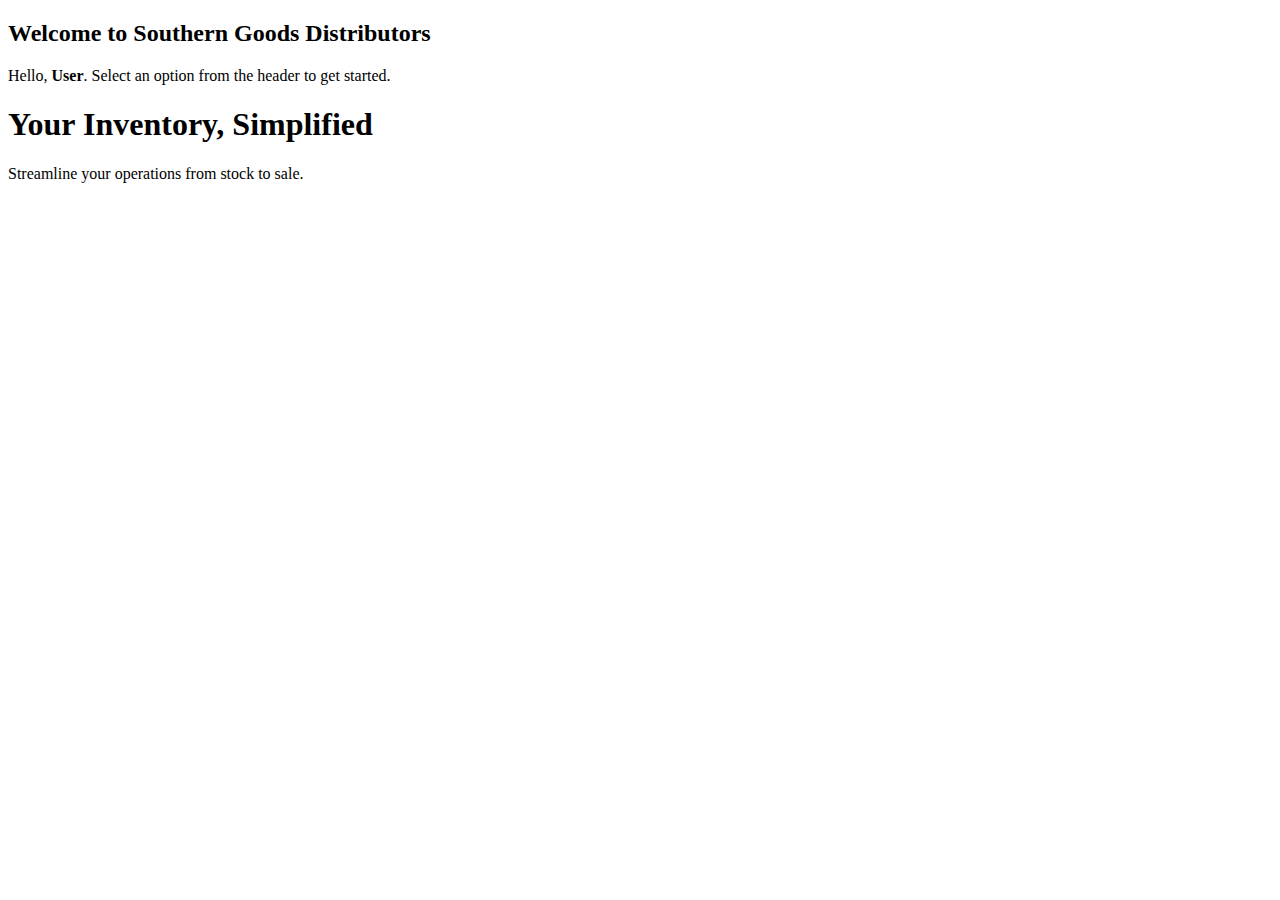
<file: target/classes/index.html>
<!DOCTYPE html>
<html lang="en" xmlns:th="http://www.thymeleaf.org" xmlns:sec="http://www.thymeleaf.org/extras/spring-security">
<head th:replace="~{fragments/head :: page-head(title='Welcome')}"></head>
<body>
<div th:replace="~{fragments/header :: page-header}"></div>
<main class="section">
    <div class="container">
        <h2>Welcome to Southern Goods Distributors</h2>
        <p>Hello, <strong sec:authentication="name">User</strong>. Select an option from the header to get started.</p>

        <div class="hero-section">
            <h1>Your Inventory, Simplified</h1>
            <p>Streamline your operations from stock to sale.</p>
        </div>
    </div>
</main>
</body>
</html>
</file>
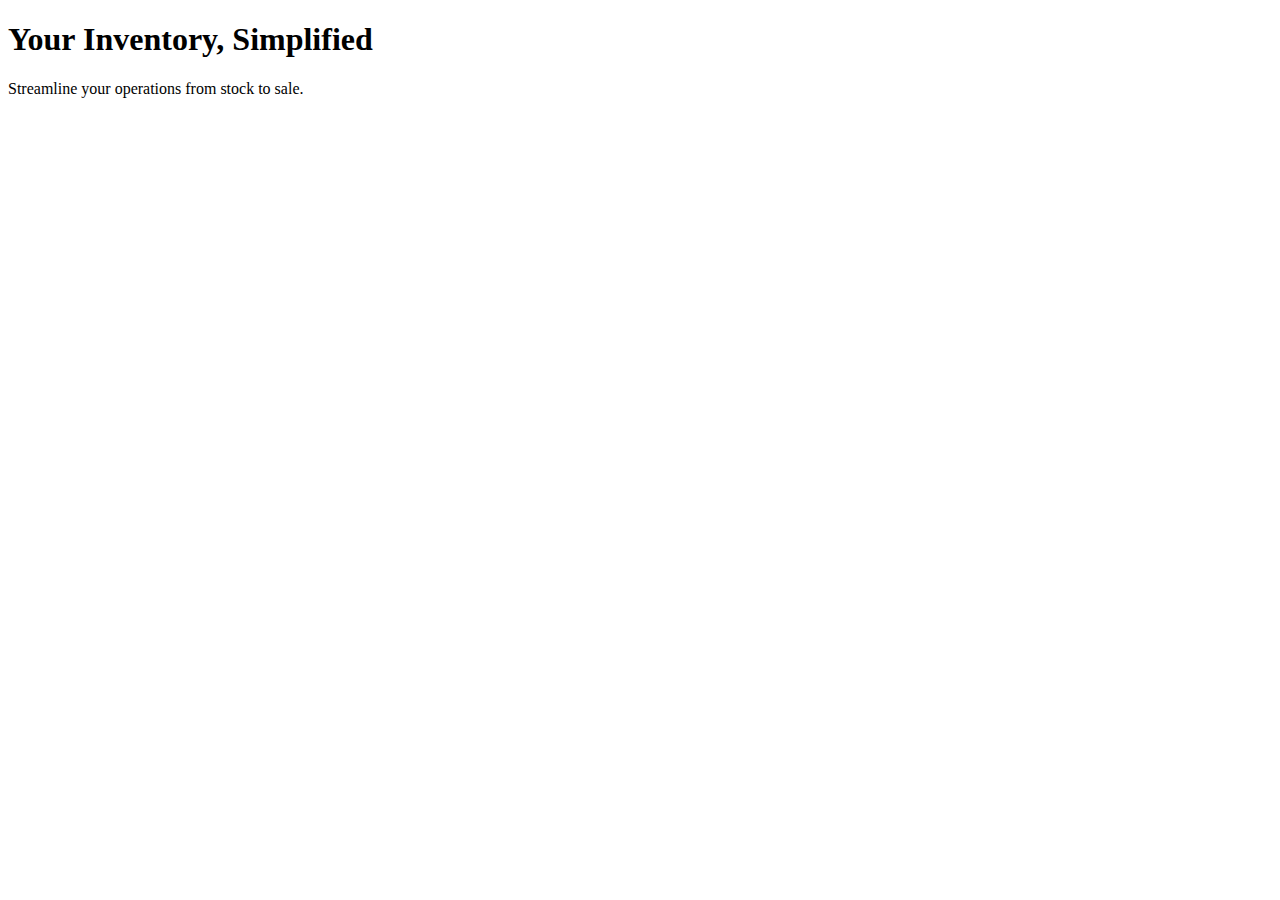
<file: target/classes/templates/index.html>
<!DOCTYPE html>
<html lang="en" xmlns:th="http://www.thymeleaf.org" xmlns:sec="http://www.thymeleaf.org/extras/spring-security">
<head th:replace="~{fragments/head :: page-head(title='Welcome')}"></head>
<body class="hero-bg"> <div th:replace="~{fragments/header :: page-header}"></div>

<main class="hero-section">
    <div class="container">
        <h1>Your Inventory, Simplified</h1>
        <p>Streamline your operations from stock to sale.</p>
    </div>
</main>

<div th:replace="~{fragments/footer :: page-footer}"></div>

</body>
</html>
</file>
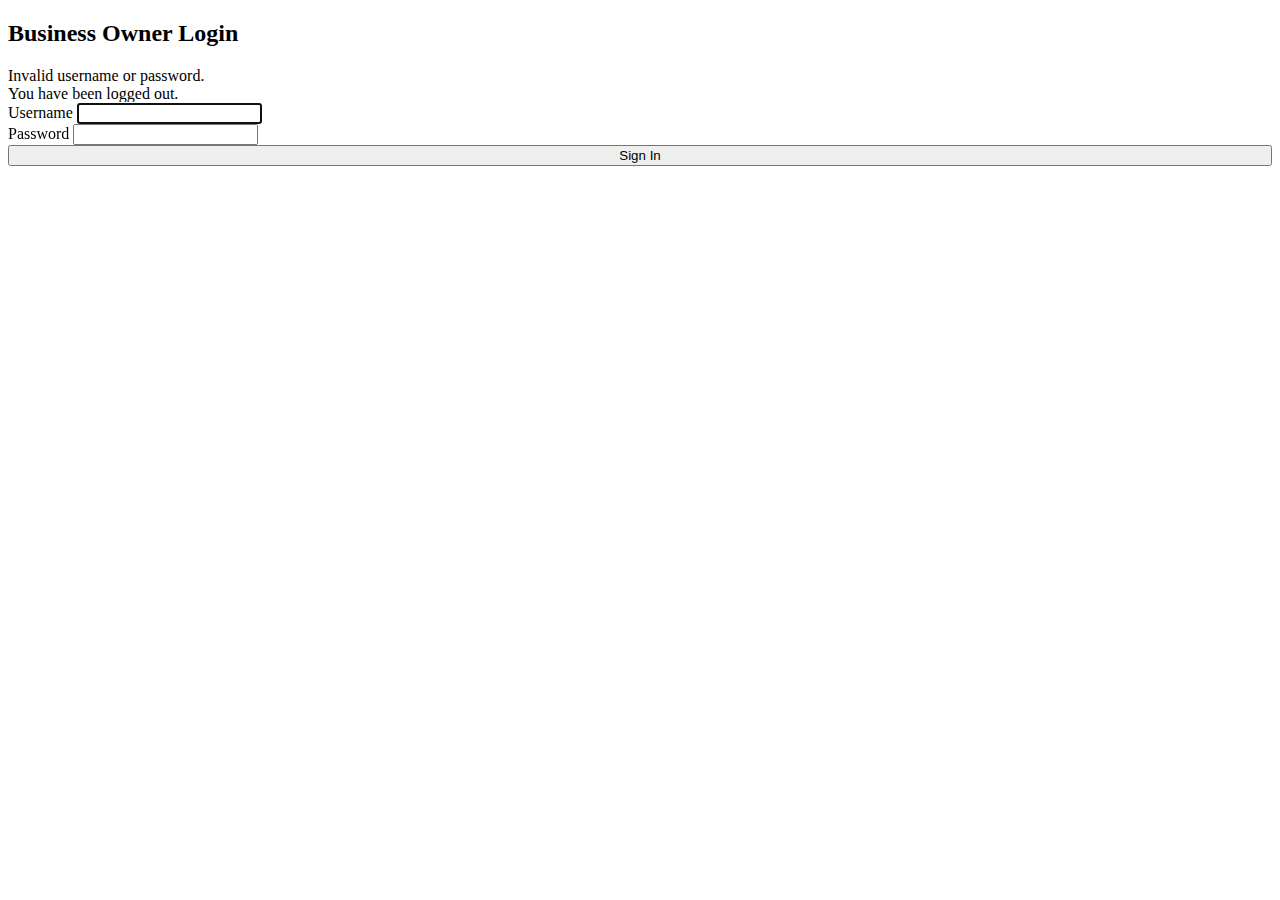
<file: target/classes/templates/login.html>
<!DOCTYPE html>
<html lang="en" xmlns:th="http://www.thymeleaf.org">
<head th:replace="~{fragments/head :: page-head(title='Login')}"></head>
<body>
<div class="login-container">
    <h2>Business Owner Login</h2>

    <div th:if="${param.error}" class="alert alert-danger">
        Invalid username or password.
    </div>
    <div th:if="${param.logout}" class="alert alert-success">
        You have been logged out.
    </div>

    <form th:action="@{/login}" method="post">
        <div class="form-group">
            <label for="username">Username</label>
            <input type="text" id="username" name="username" required autofocus>
        </div>
        <div class="form-group">
            <label for="password">Password</label>
            <input type="password" id="password" name="password" required>
        </div>
        <button type="submit" class="btn" style="width: 100%;">Sign In</button>
    </form>
</div>
</body>
</html>
</file>
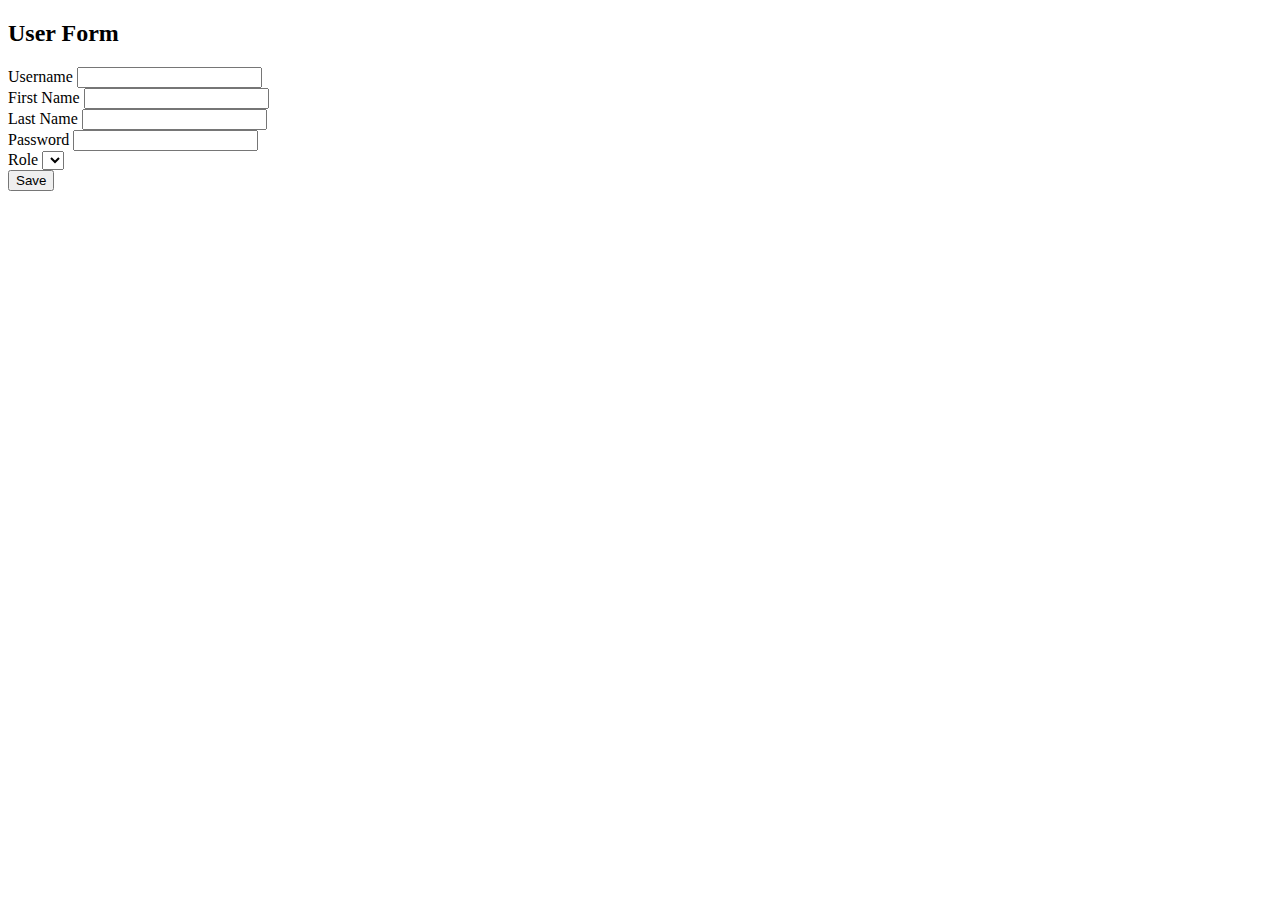
<file: target/classes/templates/user-form.html>
<!DOCTYPE html>
<html lang="en" xmlns:th="http://www.thymeleaf.org">
<head th:replace="~{fragments/head :: page-head(title='User Form')}"></head>
<body>
<div th:replace="~{fragments/header :: page-header}"></div>
<main class="section">
    <div class="container">
        <h2>User Form</h2>
        <form th:action="@{/users/save}" th:object="${user}" method="post">
            <div class="form-group">
                <label for="username">Username</label>
                <input type="text" id="username" th:field="*{username}" class="form-control" />
            </div>
            <div class="form-group">
                <label for="firstName">First Name</label>
                <input type="text" id="firstName" th:field="*{firstName}" class="form-control" />
            </div>
            <div class="form-group">
                <label for="lastName">Last Name</label>
                <input type="text" id="lastName" th:field="*{lastName}" class="form-control" />
            </div>
            <div class="form-group">
                <label for="password">Password</label>
                <input type="password" id="password" th:field="*{password}" class="form-control" />
            </div>
            <div class="form-group">
                <label for="role">Role</label>
                <select id="role" th:field="*{role}" class="form-control">
                    <option th:each="role : ${roles}" th:value="${role.id}" th:text="${role.name}"></option>
                </select>
            </div>
            <button type="submit" class="btn">Save</button>
        </form>
    </div>
</main>
</body>
</html>
</file>
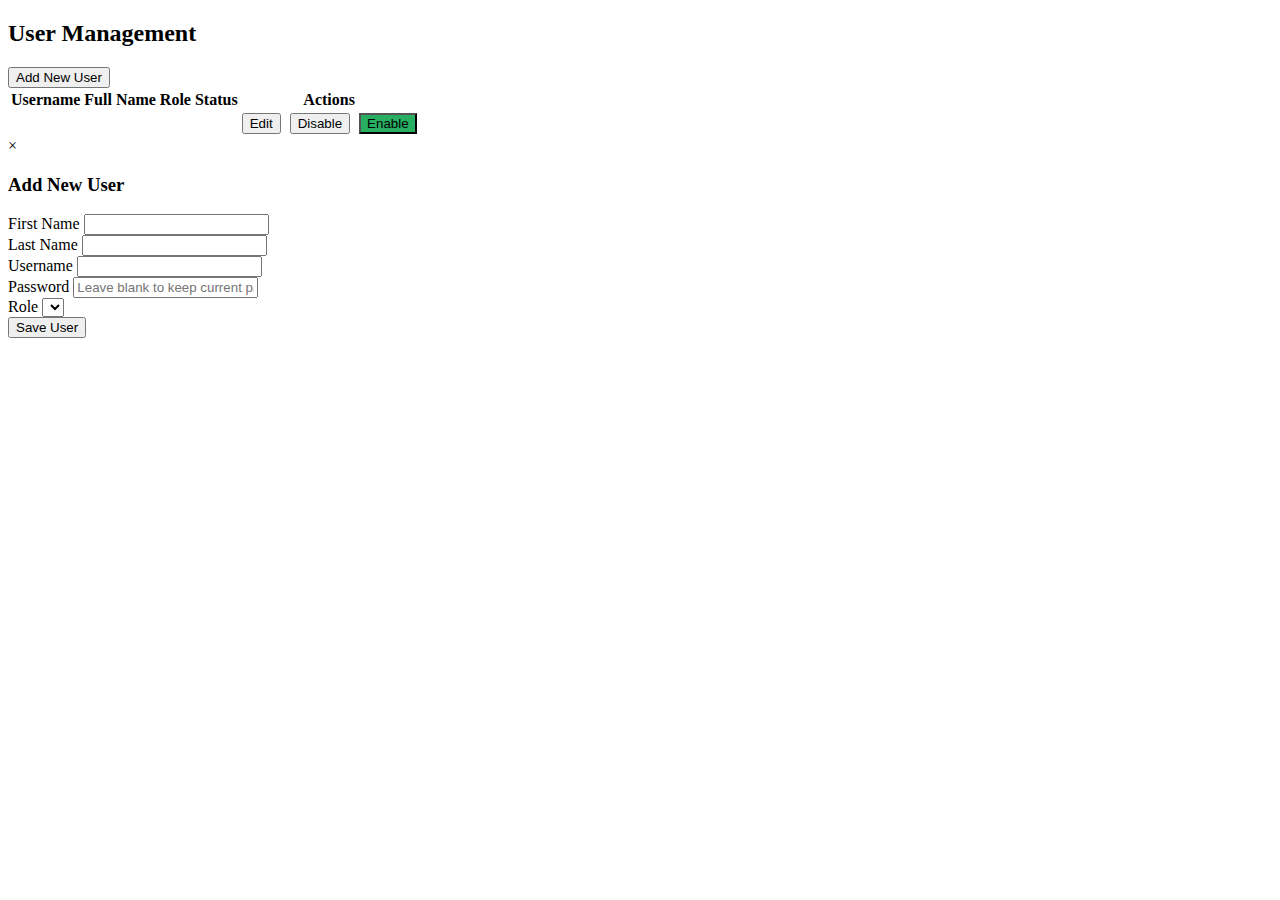
<file: target/classes/templates/users.html>
<!DOCTYPE html>
<html lang="en" xmlns:th="http://www.thymeleaf.org">
<head th:replace="~{fragments/head :: page-head(title='User Management')}"></head>
<body>

<div th:replace="~{fragments/header :: page-header}"></div>

<main>
    <div class="container">
        <h2>User Management</h2>
        <button class="btn" onclick="openUserModal()">Add New User</button>

        <table class="user-table">
            <thead>
            <tr>
                <th>Username</th>
                <th>Full Name</th>
                <th>Role</th>
                <th>Status</th>
                <th>Actions</th>
            </tr>
            </thead>
            <tbody>
            <tr th:each="user : ${users}">
                <td th:text="${user.username}"></td>
                <td th:text="${user.firstName + ' ' + user.lastName}"></td>
                <td th:text="${user.role != null ? user.role.name : 'N/A'}"></td> <td th:text="${user.enabled ? 'Enabled' : 'Disabled'}"></td>
                <td>
                    <button th:attr="data-id=${user.id}" class="btn btn-secondary edit-btn">Edit</button>

                    <form th:if="${user.enabled}" th:action="@{/users/disable/{id}(id=${user.id})}" method="post" style="display:inline; margin-left: 5px;">
                        <button type="submit" class="btn btn-danger">Disable</button>
                    </form>

                    <form th:unless="${user.enabled}" th:action="@{/users/enable/{id}(id=${user.id})}" method="post" style="display:inline; margin-left: 5px;">
                        <button type="submit" class="btn" style="background-color: #27ae60;">Enable</button> </form>
                </td>
            </tr>
            </tbody>
        </table>
    </div>
</main>

<div id="userModal" class="modal">
    <div class="modal-content">
        <span class="close" onclick="closeUserModal()">&times;</span>
        <h3 id="modalTitle">Add New User</h3>
        <form id="userForm" th:action="@{/users/save}" th:object="${user}" method="post">
            <input type="hidden" id="id" th:field="*{id}" />

            <div class="form-group">
                <label for="firstName">First Name</label>
                <input type="text" id="firstName" th:field="*{firstName}" required />
            </div>
            <div class="form-group">
                <label for="lastName">Last Name</label>
                <input type="text" id="lastName" th:field="*{lastName}" required />
            </div>
            <div class="form-group">
                <label for="username">Username</label>
                <input type="text" id="username" th:field="*{username}" required />
            </div>
            <div class="form-group">
                <label for="password">Password</label>
                <input type="password" id="password" th:field="*{password}" placeholder="Leave blank to keep current password" />
            </div>
            <div class="form-group">
                <label for="role">Role</label>
                <select id="role" th:field="*{role.id}" required>
                    <option th:each="roleOpt : ${roles}" th:value="${roleOpt.id}" th:text="${roleOpt.name}"></option>
                </select>
            </div>
            <button type="submit" class="btn">Save User</button>
        </form>
    </div>
</div>

<script>
    const modal = document.getElementById('userModal');
    const form = document.getElementById('userForm');
    const modalTitle = document.getElementById('modalTitle');

    function openUserModal() {
        form.reset();
        document.getElementById('id').value = ''; // Ensure ID is cleared
        document.getElementById('password').placeholder = 'Password is required for new user'; // Adjust placeholder
        modalTitle.textContent = 'Add New User';
        form.action = '/users/save';
        modal.style.display = "block";
    }

    function closeUserModal() {
        modal.style.display = "none";
    }

    function openEditModal(userId) {
        fetch('/users/edit/' + userId)
            .then(response => {
                if (!response.ok) { throw new Error('Network response was not ok'); }
                return response.json();
            })
            .then(user => {
                modalTitle.textContent = 'Edit User';
                form.action = '/users/save'; // Action remains the same for save

                document.getElementById('id').value = user.id;
                document.getElementById('firstName').value = user.firstName || ''; // Handle potential nulls
                document.getElementById('lastName').value = user.lastName || '';
                document.getElementById('username').value = user.username || '';
                document.getElementById('role').value = user.role ? user.role.id : ''; // Handle null role
                document.getElementById('password').value = ''; // Clear password field for edits
                document.getElementById('password').placeholder = 'Leave blank to keep current password'; // Reset placeholder

                modal.style.display = 'block';
            })
            .catch(error => {
                console.error('Error fetching user data:', error);
                alert('Could not load user data. Please try again.');
            });
    }

    document.querySelectorAll('.edit-btn').forEach(button => {
        button.addEventListener('click', function() {
            const userId = this.getAttribute('data-id');
            openEditModal(userId);
        });
    });

    window.onclick = function(event) {
        if (event.target === modal) {
            closeUserModal();
        }
    }
</script>

</body>
</html>
</file>
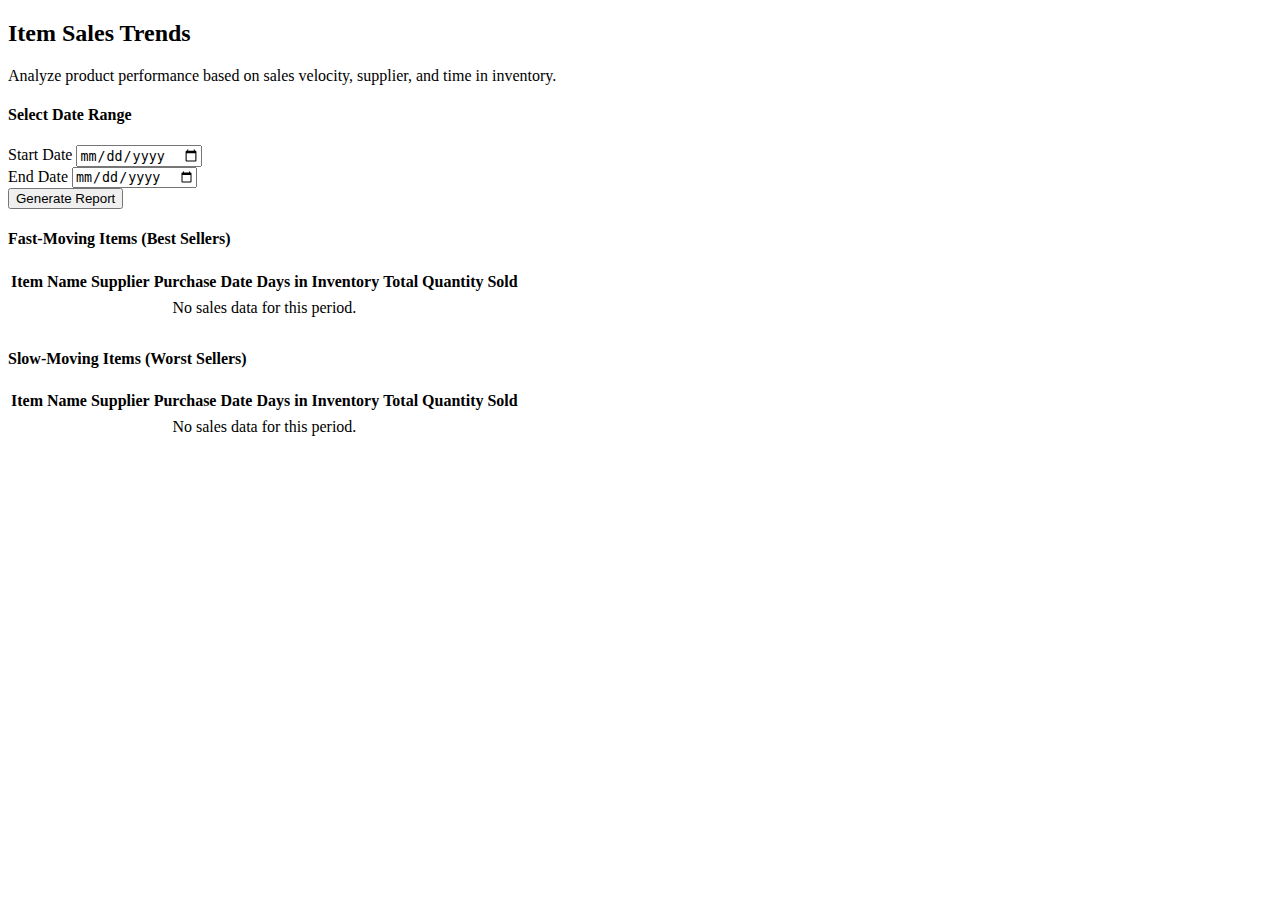
<file: src/main/resources/templates/trends.html>
<!DOCTYPE html>
<html lang="en" xmlns:th="http://www.thymeleaf.org" xmlns:sec="http://www.thymeleaf.org/extras/spring-security">
<head>
    <head th:replace="~{fragments/head :: page-head(title='Item Trends')}"></head>
</head>
<body class="app-bg"> <div th:replace="~{fragments/header :: page-header}"></div>

<main>
    <div class="container glass-container">
        <h2>Item Sales Trends</h2>
        <p>Analyze product performance based on sales velocity, supplier, and time in inventory.</p>

        <div class="form-container date-range-form">
            <h4>Select Date Range</h4>
            <form th:action="@{/trends}" method="get" class="form-grid">
                <div>
                    <label for="startDate">Start Date</label>
                    <input type="date" id="startDate" name="startDate" th:value="${startDate}" required>
                </div>
                <div>
                    <label for="endDate">End Date</label>
                    <input type="date" id="endDate" name="endDate" th:value="${endDate}" required>
                </div>
                <button type="submit" class="btn">Generate Report</button>
            </form>
        </div>

        <div class="form-container" style="margin-bottom: 30px;">
            <h4>Fast-Moving Items (Best Sellers)</h4>
            <table class="user-table">
                <thead>
                <tr>
                    <th>Item Name</th>
                    <th>Supplier</th>
                    <th>Purchase Date</th>
                    <th>Days in Inventory</th>
                    <th>Total Quantity Sold</th>
                </tr>
                </thead>
                <tbody>
                <tr th:each="item : ${fastMovingItems}" th:if="${item.totalQuantity > 0}">
                    <td th:text="${item.itemName}"></td>
                    <td th:text="${item.supplierName}"></td>
                    <td th:text="${item.purchaseDate}"></td>
                    <td th:text="${item.daysInInventory} + ' days'"></td>
                    <td th:text="${item.totalQuantity}" style="font-weight: bold;"></td>
                </tr>
                <tr th:if="${#lists.isEmpty(fastMovingItems) or fastMovingItems[0].totalQuantity == 0}">
                    <td colspan="5" style="text-align: center;">No sales data for this period.</td>
                </tr>
                </tbody>
            </table>
        </div>

        <div class="form-container">
            <h4>Slow-Moving Items (Worst Sellers)</h4>
            <table class="user-table">
                <thead>
                <tr>
                    <th>Item Name</th>
                    <th>Supplier</th>
                    <th>Purchase Date</th>
                    <th>Days in Inventory</th>
                    <th>Total Quantity Sold</th>
                </tr>
                </thead>
                <tbody>
                <tr th:each="item : ${slowMovingItems}" th:if="${item.totalQuantity > 0}">
                    <td th:text="${item.itemName}"></td>
                    <td th:text="${item.supplierName}"></td>
                    <td th:text="${item.purchaseDate}"></td>
                    <td th:text="${item.daysInInventory} + ' days'" style="font-weight: bold; color: #e74c3c;"></td>
                    <td th:text="${item.totalQuantity}"></td>
                </tr>
                <tr th:if="${#lists.isEmpty(slowMovingItems) or slowMovingItems[0].totalQuantity == 0}">
                    <td colspan="5" style="text-align: center;">No sales data for this period.</td>
                </tr>
                </tbody>
            </table>
        </div>

    </div>
</main>

<div th:replace="~{fragments/footer :: page-footer}"></div>

</body>
</html>
</file>
